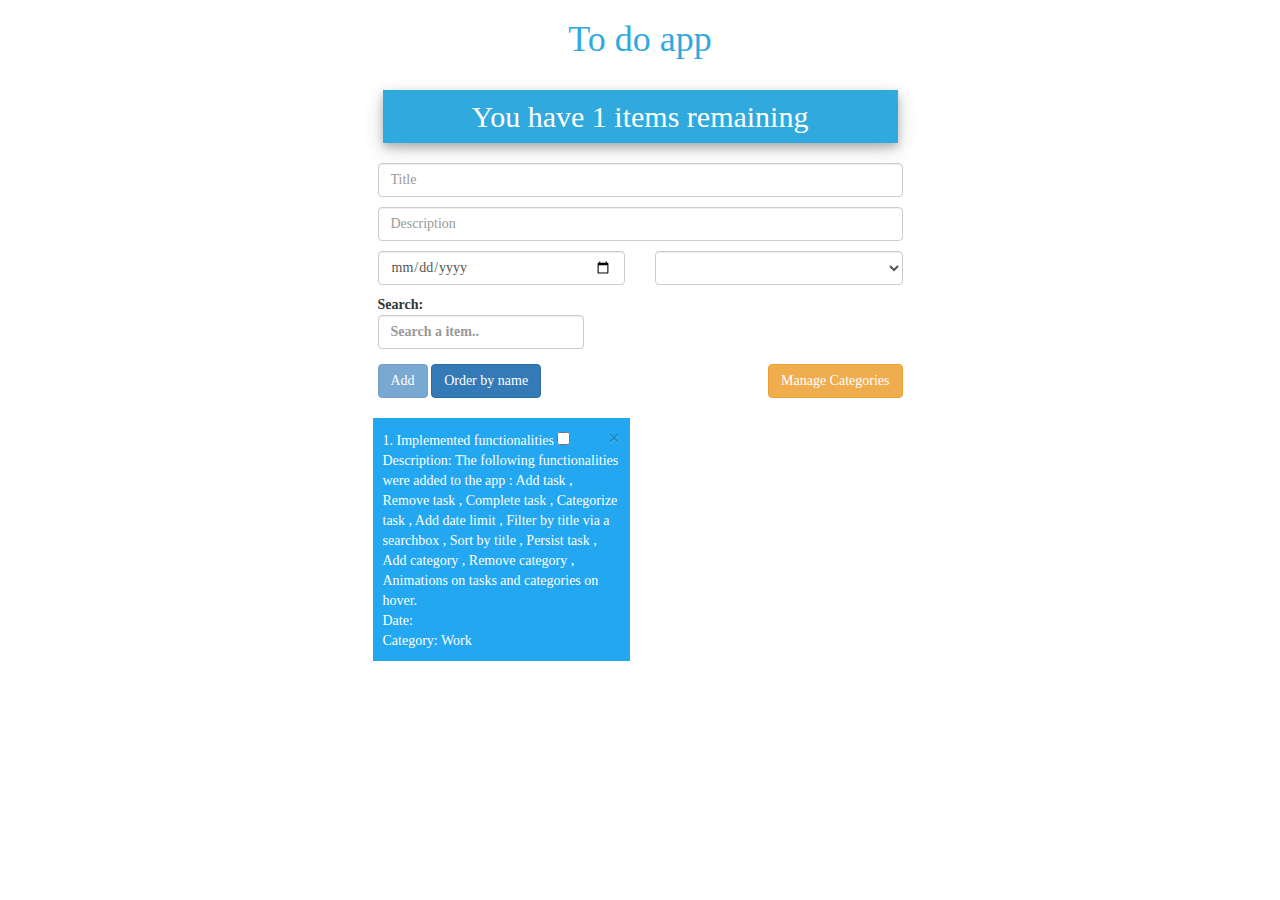
<file: index.html>
<!DOCTYPE html>
<html>
    <head>
        <meta charset="utf-8">
        <title>Fii Practic - To Do</title>
        <link rel="stylesheet" href="css/bootstrap.css"/>
        <link href='https://fonts.googleapis.com/css?family=Slabo+27px' rel='stylesheet' type='text/css'>
        <link href="css/custom.css" rel='stylesheet' type="text/css">
    </head>
    <body ng-app="todo" class="ng-cloak">
        <div class="container" ng-view>
            
        </div>
        <script src="lib/angular.js" type="text/javascript"></script>
        <script src="lib/angular-route.js" type="text/javascript"></script>
        <script src="lib/angular-animate.min.js" type="text/javascript"></script>
        <script src="app/app.js" type="text/javascript"></script>
        <script src="app/services.js" type="text/javascript"></script>
        <script src="app/directives.js" type="text/javascript"></script>                        
        <script src="app/controllers.js" type="text/javascript"></script>      
    </body>
</html>
</file>
<file: css/custom.css>
body {
                font-family: 'Slabo 30px', serif;
            }
            
            [ng\:cloak], [ng-cloak], [data-ng-cloak], [x-ng-cloak], .ng-cloak, .x-ng-cloak {
                display: none !important;
            }
            
            .completed {
                text-decoration: line-through;
                color: darkgray;
            }
            
            .noDec {
                list-style-type: none;
                width: 50%;
            }
        
            .noDec > li {
                background-color: #22A7F0;
                margin: 10px;
                color: white;
                padding: 10px;
            
            }
            
            .remove {
                cursor: pointer;
            }


            .remainingToDos {
                margin: 20px;
                background-color: #30A9DE;
                color: white;
                padding: 10px;
                box-shadow: 0 4px 8px 0 rgba(0, 0, 0, 0.2), 0 6px 20px 0 rgba(0, 0, 0, 0.19);
            }

            .colorTag {
                color: #30A9DE;
            }

            .hCategories {
	           background-color: #22A7F0;
               border-style: none;
               margin: 10px;
            }

            .hCategories:hover {
	           background-color: #3A539B;
               color: white;
               transition: background-color 0.5s ease;
               box-shadow: 0 4px 8px 0 rgba(0, 0, 0, 0.2), 0 6px 20px 0 rgba(0, 0, 0, 0.19);
            }    
        
            .noDec > li:hover {
                background-color: #3A539B;
                box-shadow: 0 4px 8px 0 rgba(0, 0, 0, 0.2), 0 6px 20px 0 rgba(0, 0, 0, 0.19);
                
            }
            
            .faded {
                transition: 0.3s linear ;
                -webkit-transition: 0.3s linear ;
            }
            
            .faded.ng-enter {
                opacity: 0;
            }
            
            .faded.ng-enter.ng-enter-active {
                opacity: 1;
            }
            
            .faded.ng-leave {
                opacity: 1;
            }
            
            .faded.ng-leave.ng-leave-active {
                opacity: 0;
            }
</file>
